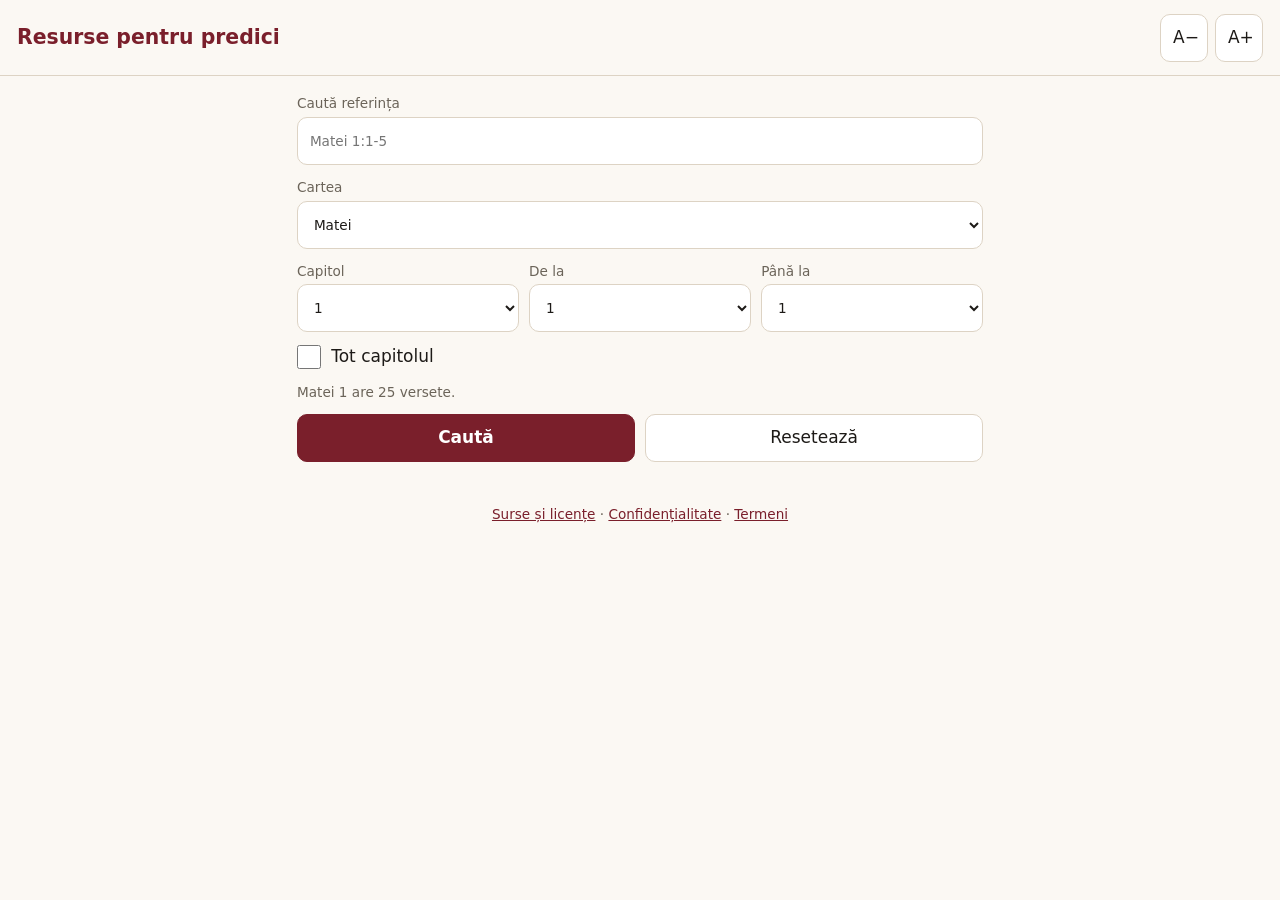
<file: index.html>
<!doctype html>
<html lang="ro"><head>
<meta charset="utf-8">
<meta name="viewport" content="width=device-width,initial-scale=1,viewport-fit=cover">
<title>Resurse pentru predici</title>
<meta name="theme-color" content="#7a1f2b">
<link rel="manifest" href="/manifest.webmanifest">
<link rel="icon" href="/icons/icon.svg" type="image/svg+xml">
<link rel="apple-touch-icon" href="/icons/icon-192.png">
<meta name="apple-mobile-web-app-capable" content="yes">
<link rel="stylesheet" href="/styles.css">
</head><body>
<header><h1>Resurse pentru predici</h1>
<div class="fs"><button id="fm" aria-label="Font mai mic">A−</button><button id="fp" aria-label="Font mai mare">A+</button></div></header>
<main>
<form id="f" novalidate>
<label>Caută referința<input id="q" placeholder="Matei 1:1-5" autocomplete="off" enterkeyhint="search"></label>
<label>Cartea<select id="book"></select></label>
<div class="row">
<label>Capitol<select id="ch"></select></label>
<label>De la<select id="vf"></select></label>
<label>Până la<select id="vt"></select></label>
</div>
<label class="chk"><input type="checkbox" id="whole"> Tot capitolul</label>
<p id="hint" class="hint"></p>
<div class="row"><button type="submit" class="pri">Caută</button><button type="button" id="reset">Resetează</button></div>
</form>
<p id="err" role="alert" hidden></p>
<section id="out" aria-live="polite"></section>
</main>
<footer><a href="/surse.html">Surse și licențe</a> · <a href="/confidentialitate.html">Confidențialitate</a> · <a href="/termeni.html">Termeni</a></footer>
<script src="/app.js"></script>
</body></html>
</file>
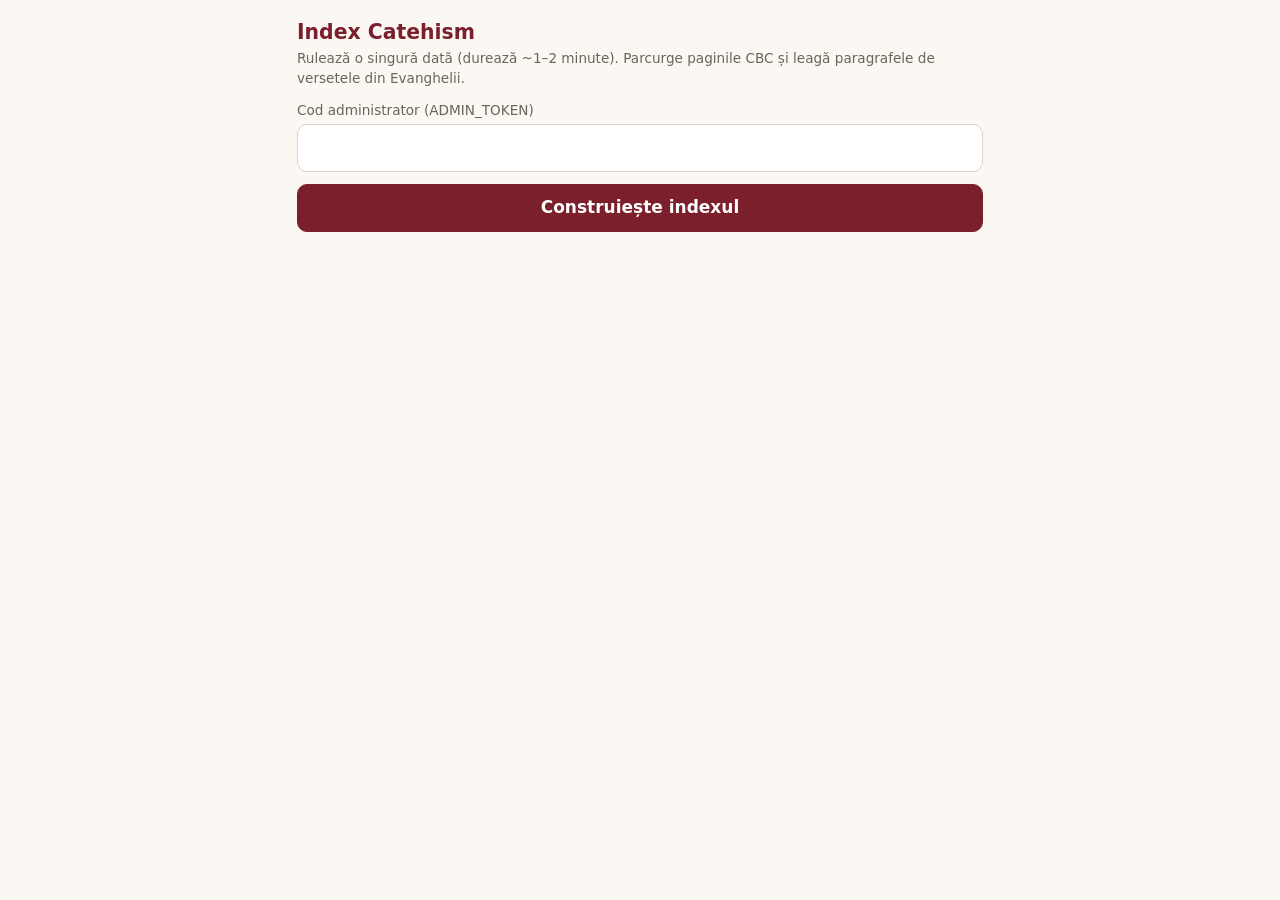
<file: admin-index.html>
<!doctype html><html lang="ro"><head><meta charset="utf-8"><meta name="viewport" content="width=device-width,initial-scale=1"><meta name="robots" content="noindex"><title>Construiește indexul Catehismului</title><link rel="stylesheet" href="/styles.css"></head>
<body><main><h1>Index Catehism</h1><p class="hint">Rulează o singură dată (durează ~1–2 minute). Parcurge paginile CBC și leagă paragrafele de versetele din Evanghelii.</p>
<label>Cod administrator (ADMIN_TOKEN)<input id="t" type="password" autocomplete="off"></label>
<button class="pri" id="go">Construiește indexul</button><p id="s" class="meta" role="status"></p></main><script src="/admin.js"></script></body></html>
</file>
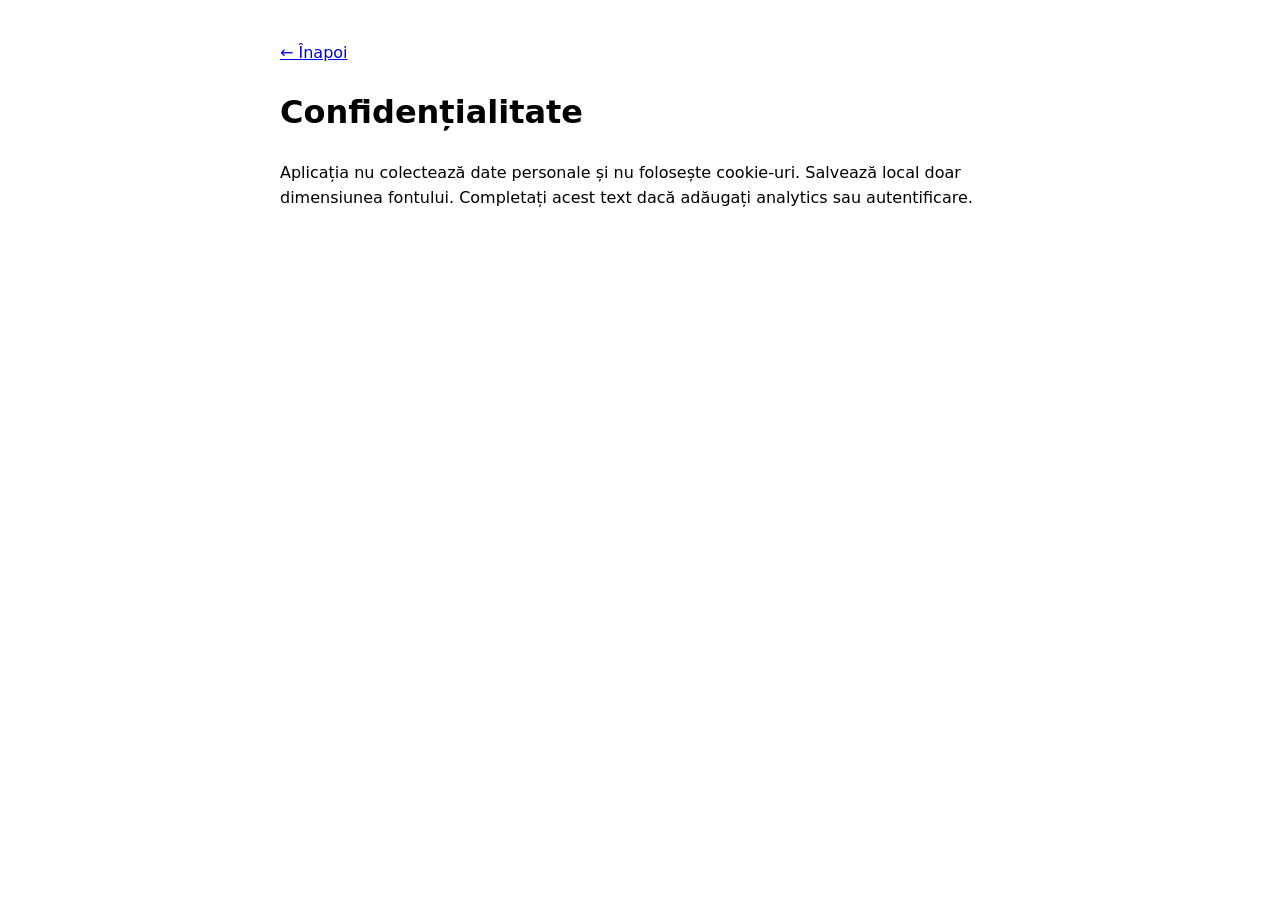
<file: confidentialitate.html>
<!doctype html><html lang="ro"><meta charset="utf-8"><meta name="viewport" content="width=device-width,initial-scale=1"><title>Confidențialitate</title><body style="font-family:system-ui;max-width:720px;margin:auto;padding:1.5rem;line-height:1.6"><p><a href="/">← Înapoi</a></p><h1>Confidențialitate</h1><p>Aplicația nu colectează date personale și nu folosește cookie-uri. Salvează local doar dimensiunea fontului. Completați acest text dacă adăugați analytics sau autentificare.</p></body></html>
</file>
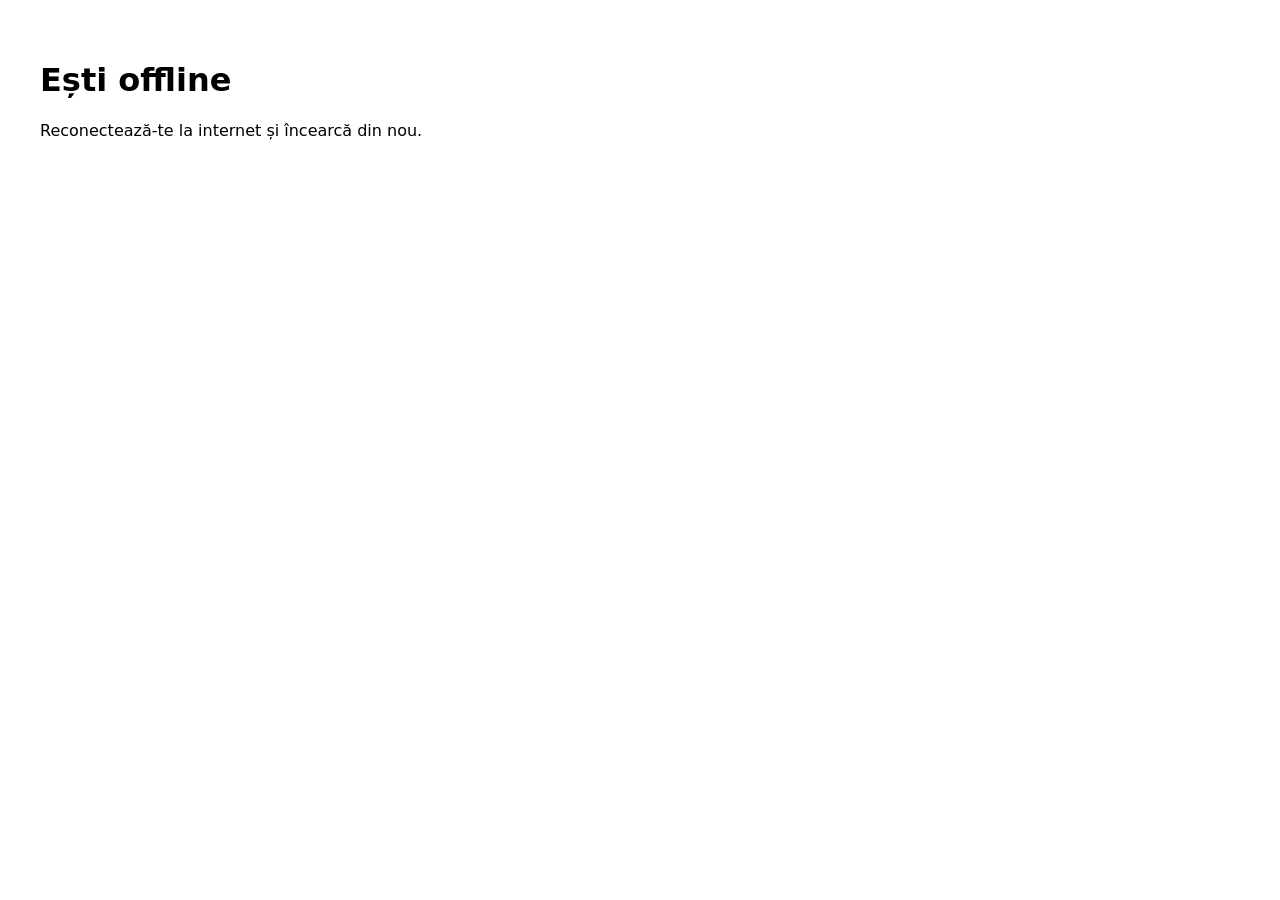
<file: offline.html>
<!doctype html><html lang="ro"><meta charset="utf-8"><meta name="viewport" content="width=device-width,initial-scale=1"><title>Offline</title><body style="font-family:system-ui;padding:2rem"><h1>Ești offline</h1><p>Reconectează-te la internet și încearcă din nou.</p></body></html>
</file>
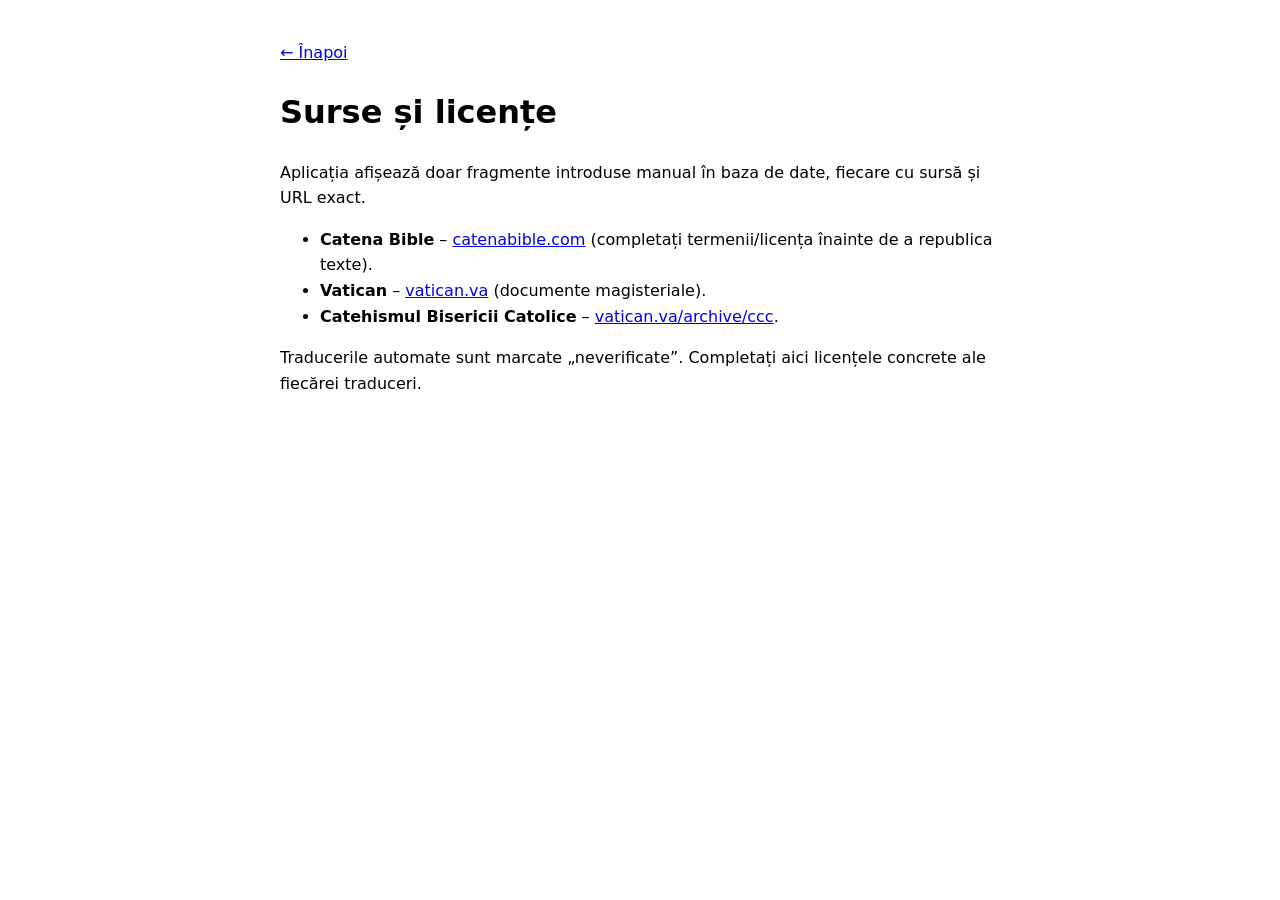
<file: surse.html>
<!doctype html><html lang="ro"><meta charset="utf-8"><meta name="viewport" content="width=device-width,initial-scale=1"><title>Surse și licențe</title><body style="font-family:system-ui;max-width:720px;margin:auto;padding:1.5rem;line-height:1.6"><p><a href="/">← Înapoi</a></p><h1>Surse și licențe</h1><p>Aplicația afișează doar fragmente introduse manual în baza de date, fiecare cu sursă și URL exact.</p><ul><li><b>Catena Bible</b> – <a href='https://catenabible.com/'>catenabible.com</a> (completați termenii/licența înainte de a republica texte).</li><li><b>Vatican</b> – <a href='https://www.vatican.va/archive/index.htm'>vatican.va</a> (documente magisteriale).</li><li><b>Catehismul Bisericii Catolice</b> – <a href='https://www.vatican.va/archive/ccc/index.htm'>vatican.va/archive/ccc</a>.</li></ul><p>Traducerile automate sunt marcate „neverificate”. Completați aici licențele concrete ale fiecărei traduceri.</p></body></html>
</file>
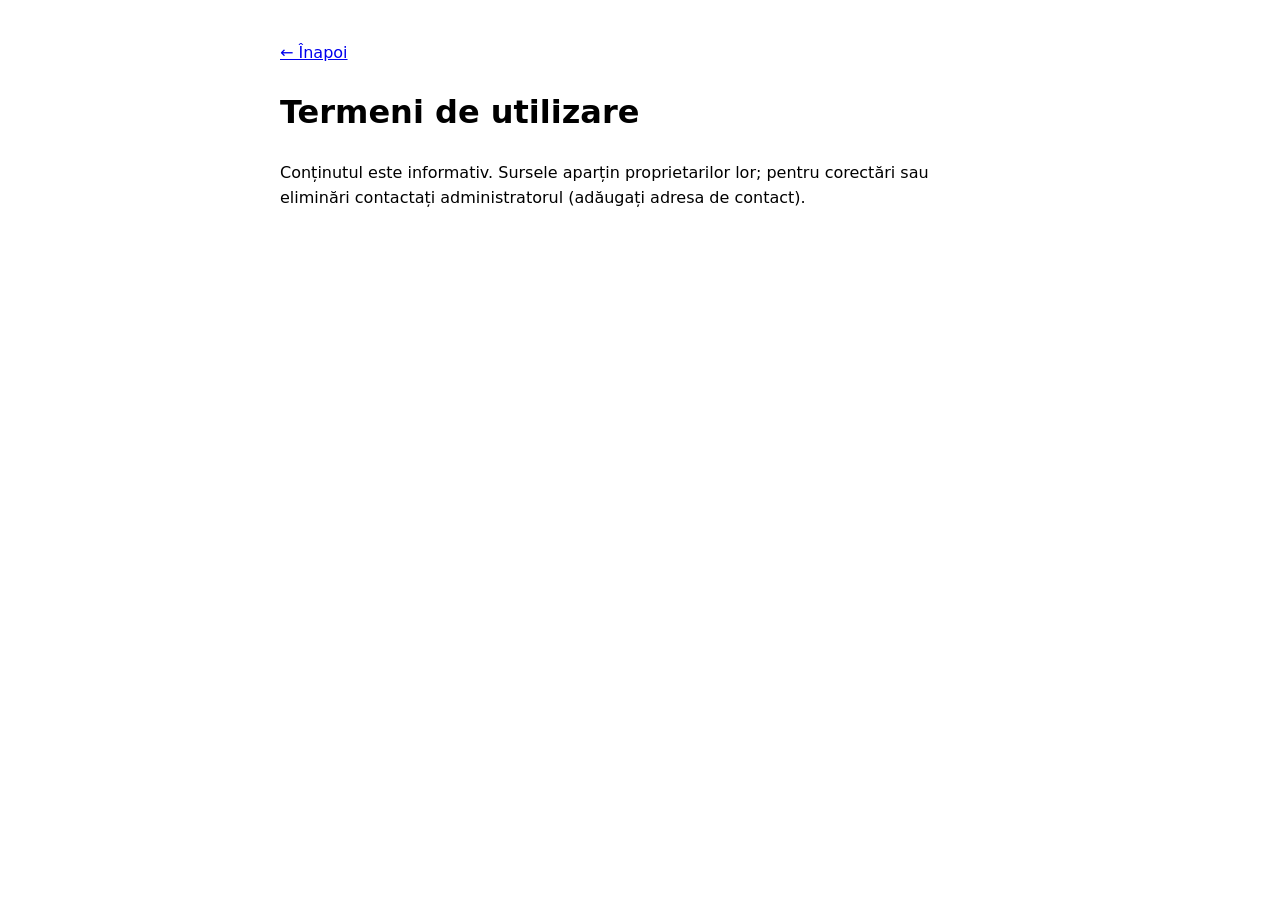
<file: termeni.html>
<!doctype html><html lang="ro"><meta charset="utf-8"><meta name="viewport" content="width=device-width,initial-scale=1"><title>Termeni de utilizare</title><body style="font-family:system-ui;max-width:720px;margin:auto;padding:1.5rem;line-height:1.6"><p><a href="/">← Înapoi</a></p><h1>Termeni de utilizare</h1><p>Conținutul este informativ. Sursele aparțin proprietarilor lor; pentru corectări sau eliminări contactați administratorul (adăugați adresa de contact).</p></body></html>
</file>
<file: styles.css>
:root{--bg:#fbf8f3;--fg:#1d1a17;--mut:#6b6459;--card:#fff;--bd:#ddd3c4;--ac:#7a1f2b;--fs:17px}
@media(prefers-color-scheme:dark){:root{--bg:#161412;--fg:#efe9e0;--mut:#a39a8c;--card:#211e1b;--bd:#3a352f;--ac:#d98a95}}
*{box-sizing:border-box}html{font-size:var(--fs)}
body{margin:0;background:var(--bg);color:var(--fg);font-family:system-ui,sans-serif;line-height:1.5;padding:env(safe-area-inset-top) env(safe-area-inset-right) env(safe-area-inset-bottom) env(safe-area-inset-left);overflow-x:hidden}
header{display:flex;justify-content:space-between;align-items:center;padding:.8rem 1rem;border-bottom:1px solid var(--bd)}
h1{font-size:1.2rem;margin:0;color:var(--ac)}
main{max-width:720px;margin:0 auto;padding:1rem}
label{display:block;font-size:.8rem;color:var(--mut);margin-bottom:.7rem;flex:1}
input,select,button{font:inherit;width:100%;min-height:48px;padding:.5rem .7rem;border:1px solid var(--bd);border-radius:10px;background:var(--card);color:var(--fg);margin-top:.2rem}
.row{display:flex;gap:.6rem}
button{cursor:pointer;margin-top:0}.fs{display:flex;gap:.4rem}.fs button{width:48px}
.pri{background:var(--ac);color:#fff;border-color:var(--ac);font-weight:600}
.hint{font-size:.8rem;color:var(--mut);margin:0 0 .7rem}
#err{background:#fde8e8;color:#7a1010;padding:.7rem;border-radius:10px}
h2{font-size:1.1rem;margin:1.4rem 0 .5rem}
h3{font-size:.8rem;text-transform:uppercase;letter-spacing:.05em;color:var(--ac);margin:1rem 0 .4rem}
.card{background:var(--card);border:1px solid var(--bd);border-radius:12px;padding:.8rem;margin-bottom:.7rem;overflow-wrap:anywhere}
.tag{display:inline-block;font-size:.7rem;border:1px solid var(--ac);color:var(--ac);border-radius:99px;padding:0 .5rem;margin-right:.3rem}
.meta{font-size:.8rem;color:var(--mut)}
blockquote{margin:.5rem 0;padding-left:.7rem;border-left:3px solid var(--bd)}
.lbl{font-size:.7rem;font-weight:700;color:var(--mut);text-transform:uppercase}
.empty{color:var(--mut);font-style:italic}
footer{text-align:center;font-size:.8rem;padding:1.5rem 1rem;color:var(--mut)}footer a{color:var(--ac)}
.tr{font-size:1rem}.pending{color:var(--mut);font-style:italic}
details{margin:.4rem 0}summary{cursor:pointer;padding:.3rem 0}
.chk{display:flex;align-items:center;gap:.6rem;font-size:1rem;color:var(--fg)}.chk input{width:24px;min-height:24px;margin:0}
</file>
